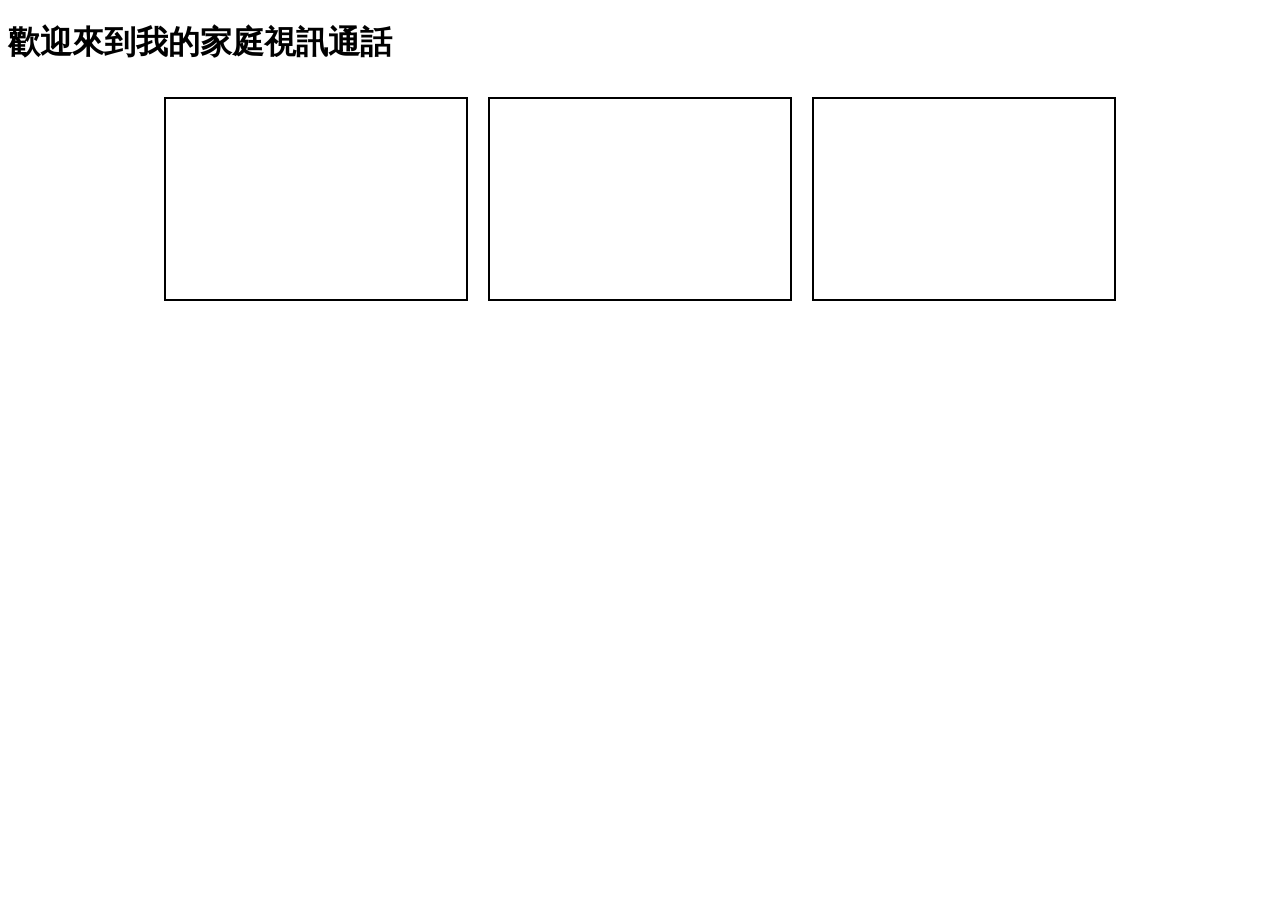
<file: 視訊網站.html>
<!DOCTYPE html>
<html>
<head>
    <title>我的家庭視訊通話</title>
    <link rel="stylesheet" href="styles.css">
</head>
<body>
    <h1>歡迎來到我的家庭視訊通話</h1>
    <div id="videoContainer">
        <video id="localVideo1" autoplay></video>
        <video id="localVideo2" autoplay></video>
        <video id="remoteVideo" autoplay></video>
    </div>
    
    <script>
        //document.location.href="http://ios110035063.com";

        const localVideo1 = document.getElementById('localVideo1');
        const localVideo2 = document.getElementById('localVideo2');
        const remoteVideo = document.getElementById('remoteVideo');

        // 使用者媒體取得函數，使用 WebRTC 技術取得攝影機影像
        async function getUserMedia() {
            try {
                const mediaStream = await navigator.mediaDevices.getUserMedia({ video: true, audio: false });
                localVideo1.srcObject = mediaStream;
            } catch (error) {
                console.log('取得使用者媒體時發生錯誤:', error);
            }
        }

        // 新增取得第二個鏡頭的函數
        async function getSecondCamera() {
            try {
                const devices = await navigator.mediaDevices.enumerateDevices();
                const videoDevices = devices.filter(device => device.kind === 'videoinput');
                if (videoDevices.length >= 2) {
                    const mediaStream = await navigator.mediaDevices.getUserMedia({ video: { deviceId: videoDevices[1].deviceId }, audio: false });
                    localVideo2.srcObject = mediaStream;
                } else {
                    console.log('找不到第二個鏡頭');
                }
            } catch (error) {
                console.log('取得第二個鏡頭時發生錯誤:', error);
            }
        }

        // 建立 WebRTC 連線並處理視訊串流
        function createWebRTCConnection() {
            // 在此加入建立 WebRTC 連線的程式碼
        }

        // 初始化函數，開始取得使用者媒體並建立 WebRTC 連線
        function init() {
            getUserMedia();
            getSecondCamera(); // 取得第二個鏡頭
            createWebRTCConnection();
        }

        // 網頁載入完成後執行初始化函數
        window.onload = init;
    </script>
    
    <style>
        #videoContainer {
            display: flex;
            justify-content: center; /* 將影像畫面置中 */
        }

        video {
            width: 300px;
            height: 200px;
            margin: 10px; /* 加入一些間距 */
            border: 2px solid black; /* 新增黑色外框 */
        }
    </style>
</body>
</html>
</file>
<file: styles.css>
#videoContainer {
    display: flex;
    justify-content: space-around;
}

video {
    width: 300px;
    height: 200px;
}
</file>
